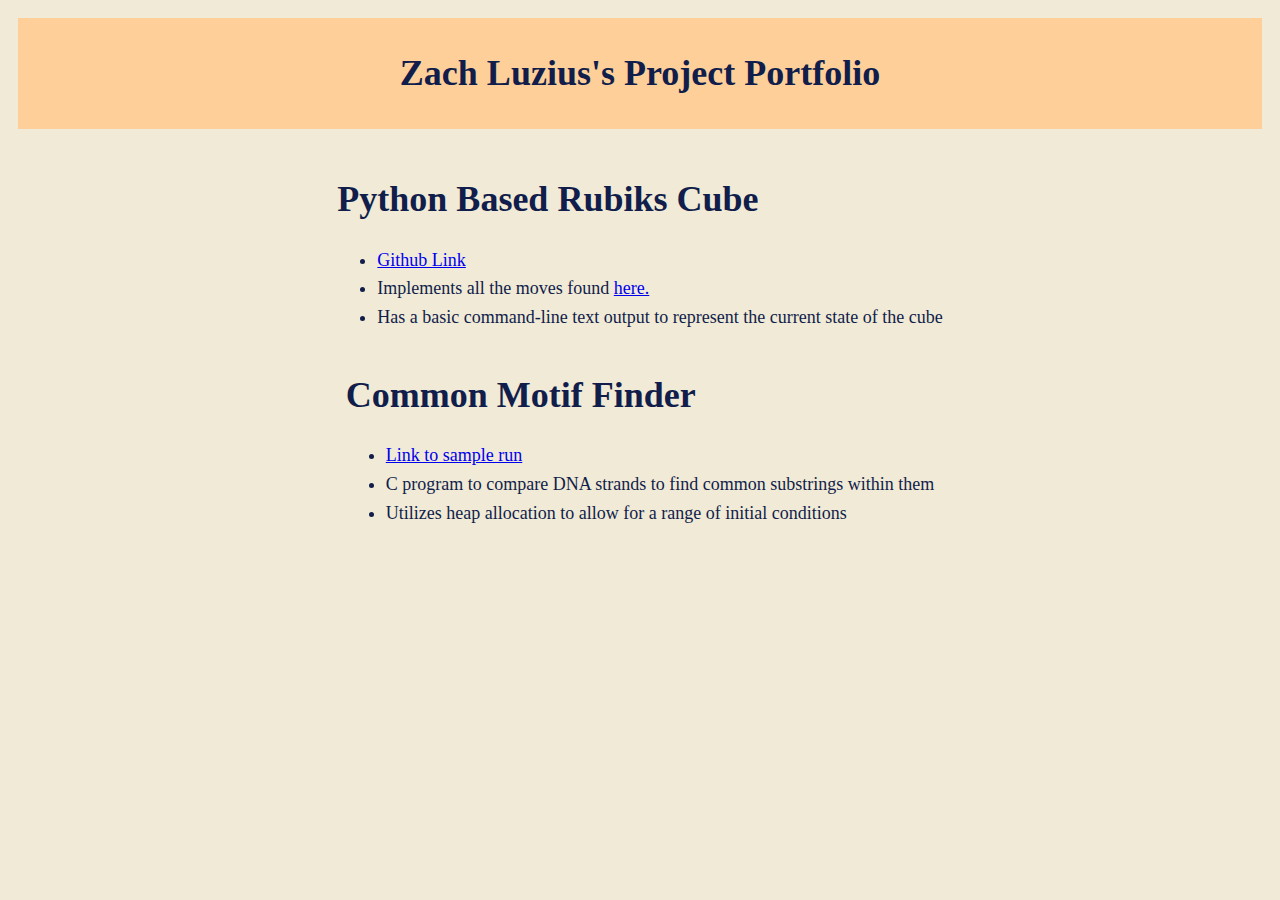
<file: index.html>
<!DOCTYPE html>
<html>

<head>
  <meta charset="utf-8">
  <meta name="viewport" content="width=device-width, initial-scale=1">
  <title>Zach Luzius's Portfolio</title>
  <link rel="stylesheet" href="style.css">
  <style type="text/css">
    body{line-height:1.6;font-size:18px;color:#111D4A;background-color: #F0EAD6;padding:010px}h1,h2,h3{line-height:1.2}
    header{margin-bottom: 2%;line-height:1.6;font-size:18px;color:#111D4A;background-color: #FFCF99;padding:010px}h1,h2,h3{line-height:1.2}
  </style>
</head>

<header>
  <div class="container">
    <div class="centered-div">
      <h1>Zach Luzius's Project Portfolio</h1>
    </div>
  </div>
</header>

<body>
  
  <div class="container">
    <div class="project-holder">
      <h1>Python Based Rubiks Cube</h1>
      <ul>
        <li><a href="https://github.com/zash1111/Simple-Rubiks-Cube" target="_blank">Github Link</a></li>
        <li>Implements all the moves found <a href="https://jperm.net/3x3/moves" target="_blank">here.</a></li>
        <li>Has a basic command-line text output to represent the current state of the cube</li>
      </ul>
    </div>
  </div>

  <div class="container">
    <div class="project-holder">
      <h1>Common Motif Finder</h1>
      <ul>
        <li><a href="./sample_runs/index.html">Link to sample run</a></li>
        <li>C program to compare DNA strands to find common substrings within them</li>
        <li>Utilizes heap allocation to allow for a range of initial conditions</li>
      </ul>
    </div>
  </div>

  
</body>

</html>
</file>
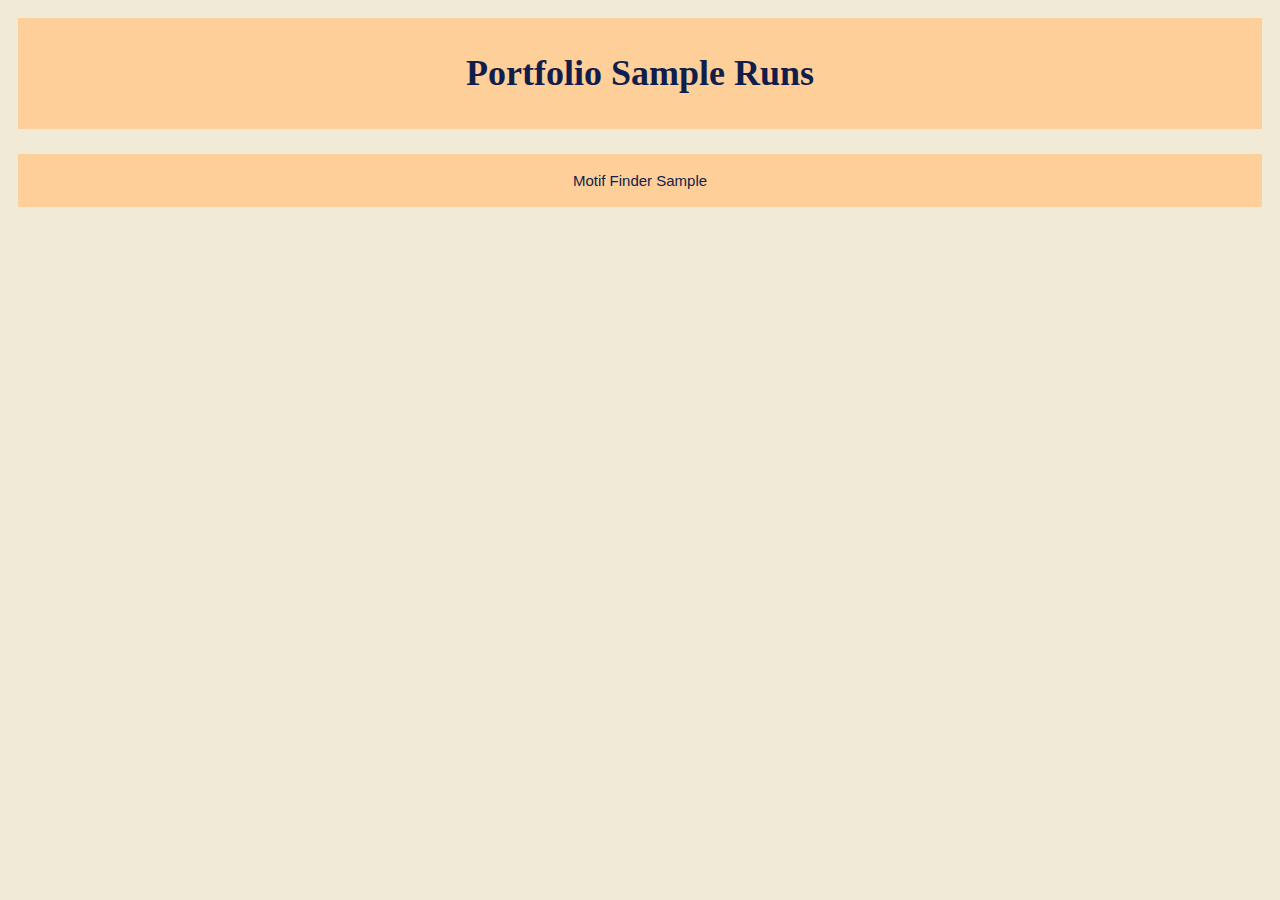
<file: sample_runs/index.html>
<!DOCTYPE html>
<html>
    <head>
        <meta charset="utf-8">
        <meta name="viewport" content="width=device-width, initial-scale=1">
        <title>Portfolio Sample Runs</title>
        <link rel="stylesheet" href="../style.css">
        <style type="text/css">
          body{line-height:1.6;font-size:18px;color:#111D4A;background-color: #F0EAD6;padding:010px}h1,h2,h3{line-height:1.2}
          header{margin-bottom: 2%;line-height:1.6;font-size:18px;color:#111D4A;background-color: #FFCF99;padding:010px}h1,h2,h3{line-height:1.2}
        </style>
    </head>

    <header>
        <div class="container">
          <div class="centered-div">
            <h1>Portfolio Sample Runs</h1>
          </div>
        </div>
    </header>

    <body>
        <div class="container">
            <div class="centered-div">
                <button type="button" class="collapsible">Motif Finder Sample</button>
                <div class="content">
                    <p>THis is from a school project, for a substring finder based on DNA motifs</p>
                    <img src="intro.jpg" alt="Get user input">
                    <p>Start with getting input from the user and storing it</p>
                    <img src="all_candidates array.jpg" alt="Print all possible substrings">
                    <p>We then needed to create a 2D array for all possible substrings of a length</p>
                    <img src="motif_search.jpg" alt="Find all motifs that match">
                    <p>Ending with finding all the common motifs</p>
                </div>
            </div>
        </div>
    </body>

    <script>
        var coll = document.getElementsByClassName("collapsible");
        var i;
        
        for (i = 0; i < coll.length; i++) {
          coll[i].addEventListener("click", function() {
            this.classList.toggle("active");
            var content = this.nextElementSibling;
            if (content.style.display === "block") {
              content.style.display = "none";
            } else {
              content.style.display = "block";
            }
          });
        }
    </script>

</html>
</file>
<file: style.css>
.container {
    display: flex;
    justify-content: center;
    align-items: center;
    height: 20%;
    
  }
  
.centered-div {
    justify-items: center;
    width: 100%;
}

.project-holder {
    max-width: 80%;
}

.collapsible {
    background-color: #FFCF99;
    color: #111D4A;
    cursor: pointer;
    padding: 18px;
    width: 100%;
    border: none;
    text-align: center;
    outline: none;
    font-size: 15px;
}
  
.active, .collapsible:hover {
    background-color: #fbb668;
    width: 100%;
}
  
.content {
    padding: 0 18px;
    color: #111D4A;
    display: none;
    overflow: hidden;
    background-color: #FFCF99;
}
</file>
